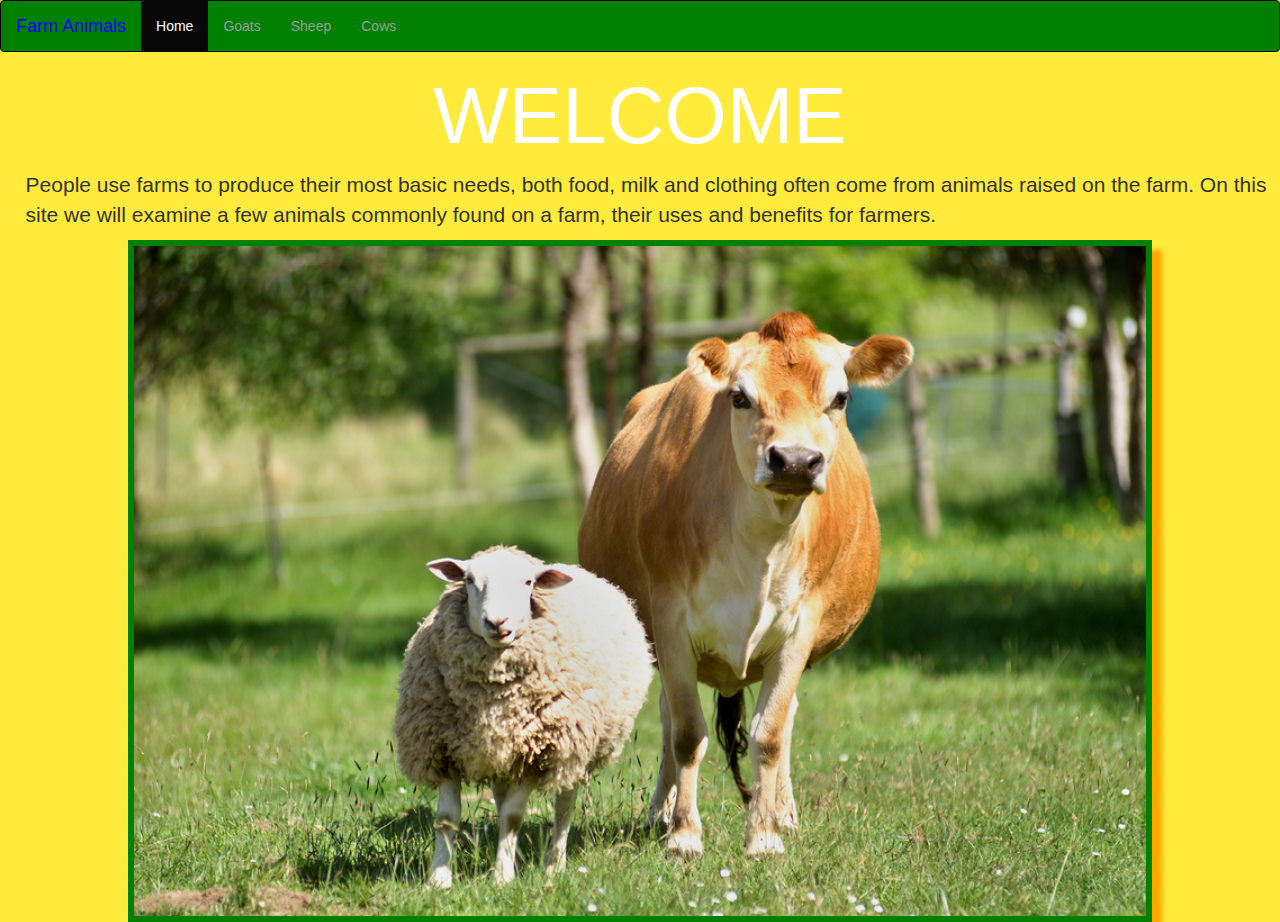
<file: index.html>
<!DOCTYPE html>
<html lang="eng">
<head>
<meta charset="UTF-8">
<title> Home</title>
 <link rel="stylesheet" href="https://maxcdn.bootstrapcdn.com/bootstrap/3.3.7/css/bootstrap.min.css">
  <script src="https://ajax.googleapis.com/ajax/libs/jquery/3.3.1/jquery.min.js"></script>
  <script src="https://maxcdn.bootstrapcdn.com/bootstrap/3.3.7/js/bootstrap.min.js"></script>
  <link rel="stylesheet" href="https://cdnjs.cloudflare.com/ajax/libs/font-awesome/4.7.0/css/font-awesome.min.css">
  <link href="project.css" rel="stylesheet" type="text/css" />
</head>
<body>
	<!--navbar----------------------------------------->
<nav class="navbar navbar-inverse">
  <div class="container-fluid">
    <div class="navbar-header">
      <button type="button" class="navbar-toggle" data-toggle="collapse" data-target="#myNavbar">
        <span class="icon-bar"></span>
        <span class="icon-bar"></span>
        <span class="icon-bar"></span>                        
      </button>
      <a class="navbar-brand" style="color: blue;">Farm Animals</a>
    </div>
    <div class="collapse navbar-collapse" id="myNavbar">
       <ul class="nav navbar-nav">
        <li class="active" ><a href="#">Home</a></li>
        <li><a href="goats.html">Goats</a></li>
        <li><a href="sheep.html">Sheep</a></li>
        <li><a href="cows.html">Cows</a></li>
      </ul>
      
    </div>
  </div>
</nav>
 <!----------end nav-------------------------------> 
 <center>
 <h1 class="glow">WELCOME</h1>
</center>
<p style="font-size: 150%; margin-left: 2%;">  People use farms to produce their most basic needs, both food, milk and clothing often come from animals raised on the farm.
  On this site we will examine a few animals commonly found on a farm, their uses and benefits for farmers.  
</p>

<div class="bigpic">
  <center>
<img id="main" src="farm.jpg" alt="farm"/></a>
</center>
 </div>
 
</body>
</html>
</file>
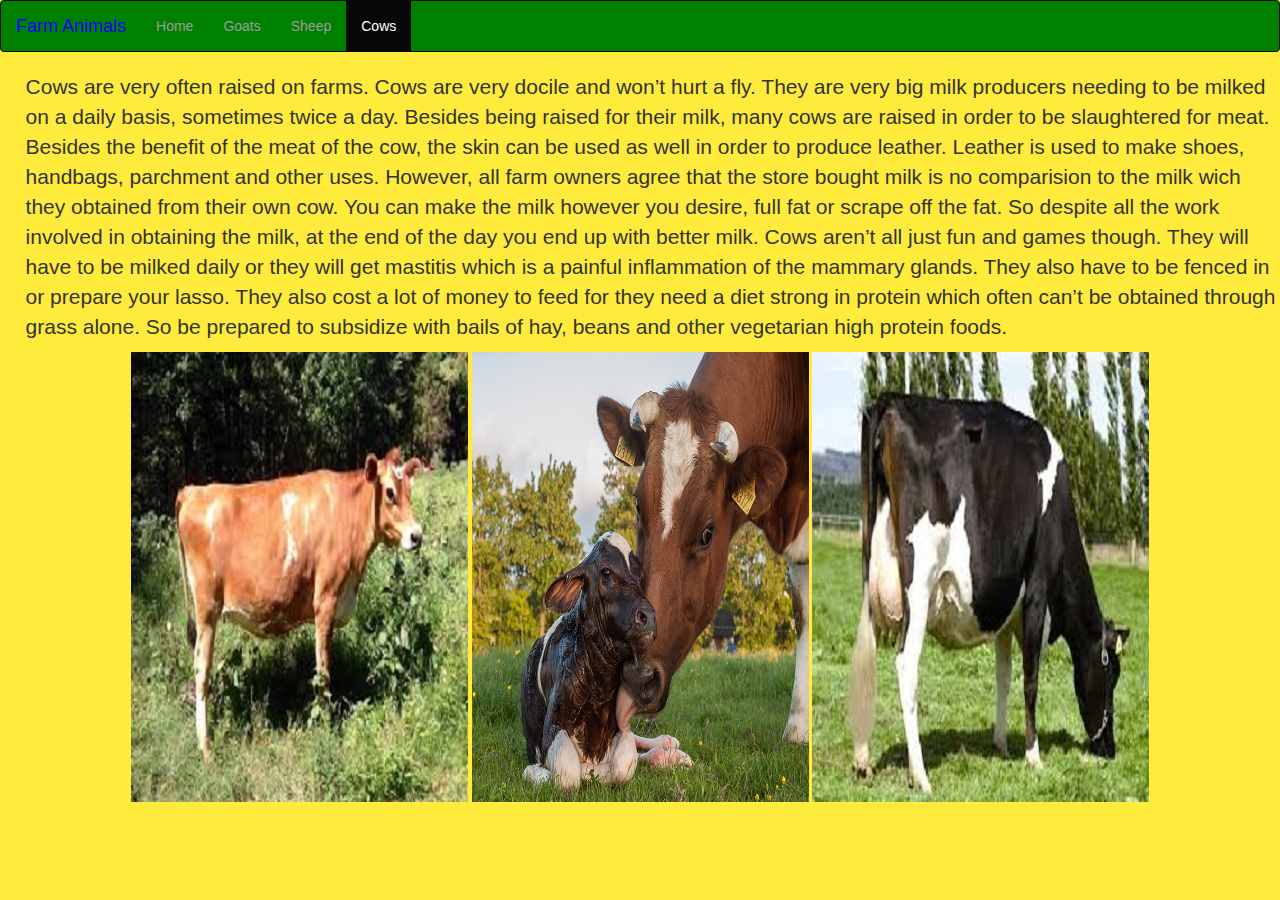
<file: cows.html>
<!DOCTYPE html>
<html lang="eng">
<head>
<meta charset="UTF-8">
<title>Cows</title>
 <link rel="stylesheet" href="https://maxcdn.bootstrapcdn.com/bootstrap/3.3.7/css/bootstrap.min.css">
  <script src="https://ajax.googleapis.com/ajax/libs/jquery/3.3.1/jquery.min.js"></script>
  <script src="https://maxcdn.bootstrapcdn.com/bootstrap/3.3.7/js/bootstrap.min.js"></script>
  <link rel="stylesheet" href="https://cdnjs.cloudflare.com/ajax/libs/font-awesome/4.7.0/css/font-awesome.min.css">
  <link href="project.css" rel="stylesheet" type="text/css" />
</head>
<body>
	<!--navbar----------------------------------------->
<nav class="navbar navbar-inverse">
  <div class="container-fluid">
    <div class="navbar-header">
      <button type="button" class="navbar-toggle" data-toggle="collapse" data-target="#myNavbar">
        <span class="icon-bar"></span>
        <span class="icon-bar"></span>
        <span class="icon-bar"></span>                        
      </button>
      <a class="navbar-brand" style="color: blue;">Farm Animals</a>
    </div>
    <div class="collapse navbar-collapse" id="myNavbar">
       <ul class="nav navbar-nav">
        <li><a href="index.html">Home</a></li>
        <li><a href="goats.html">Goats</a></li>
        <li><a href="sheep.html">Sheep</a></li>
        <li class="active"><a href="#">Cows</a></li>
      </ul>
      
    </div>
  </div>
</nav>
 <!----------end nav-------------------------------> 
  <div class="textcow" style="font-size: 150%; margin-left: 2%;">
    <p>Cows are very often raised on farms.  Cows are very docile and won’t hurt a fly.  They are very big milk producers needing to be milked on a daily basis, sometimes twice a day.  Besides being raised for their milk, many cows are raised in order to be slaughtered for meat.  Besides the benefit of the meat of the cow, the skin can be used as well in order to produce leather.  Leather is used to make shoes, handbags, parchment and other uses.   However, all farm owners agree that the store bought milk is no comparision to the milk wich they obtained from their own cow.  You can make the milk however you desire, full fat or scrape off the fat.  So despite all the work involved in obtaining the milk, at the end of the day you end up with better milk.  Cows aren’t all just fun and games though.  They will have to be milked daily or they will get mastitis which is a painful inflammation of the mammary glands.  They also have to be fenced in or prepare your lasso.  They also cost a lot of money to feed for they need a diet strong in protein which often can’t be obtained through grass alone.  So be prepared to subsidize with bails of hay, beans and other vegetarian high protein foods.</p> 
  </div>
  <div class="cows">
  	<center>
     <img src="bcow.jpg">
     <img src="baby.jpg">
     <img src="cow.jpg">
    </center>
  </div>



</body>
</html>
</file>
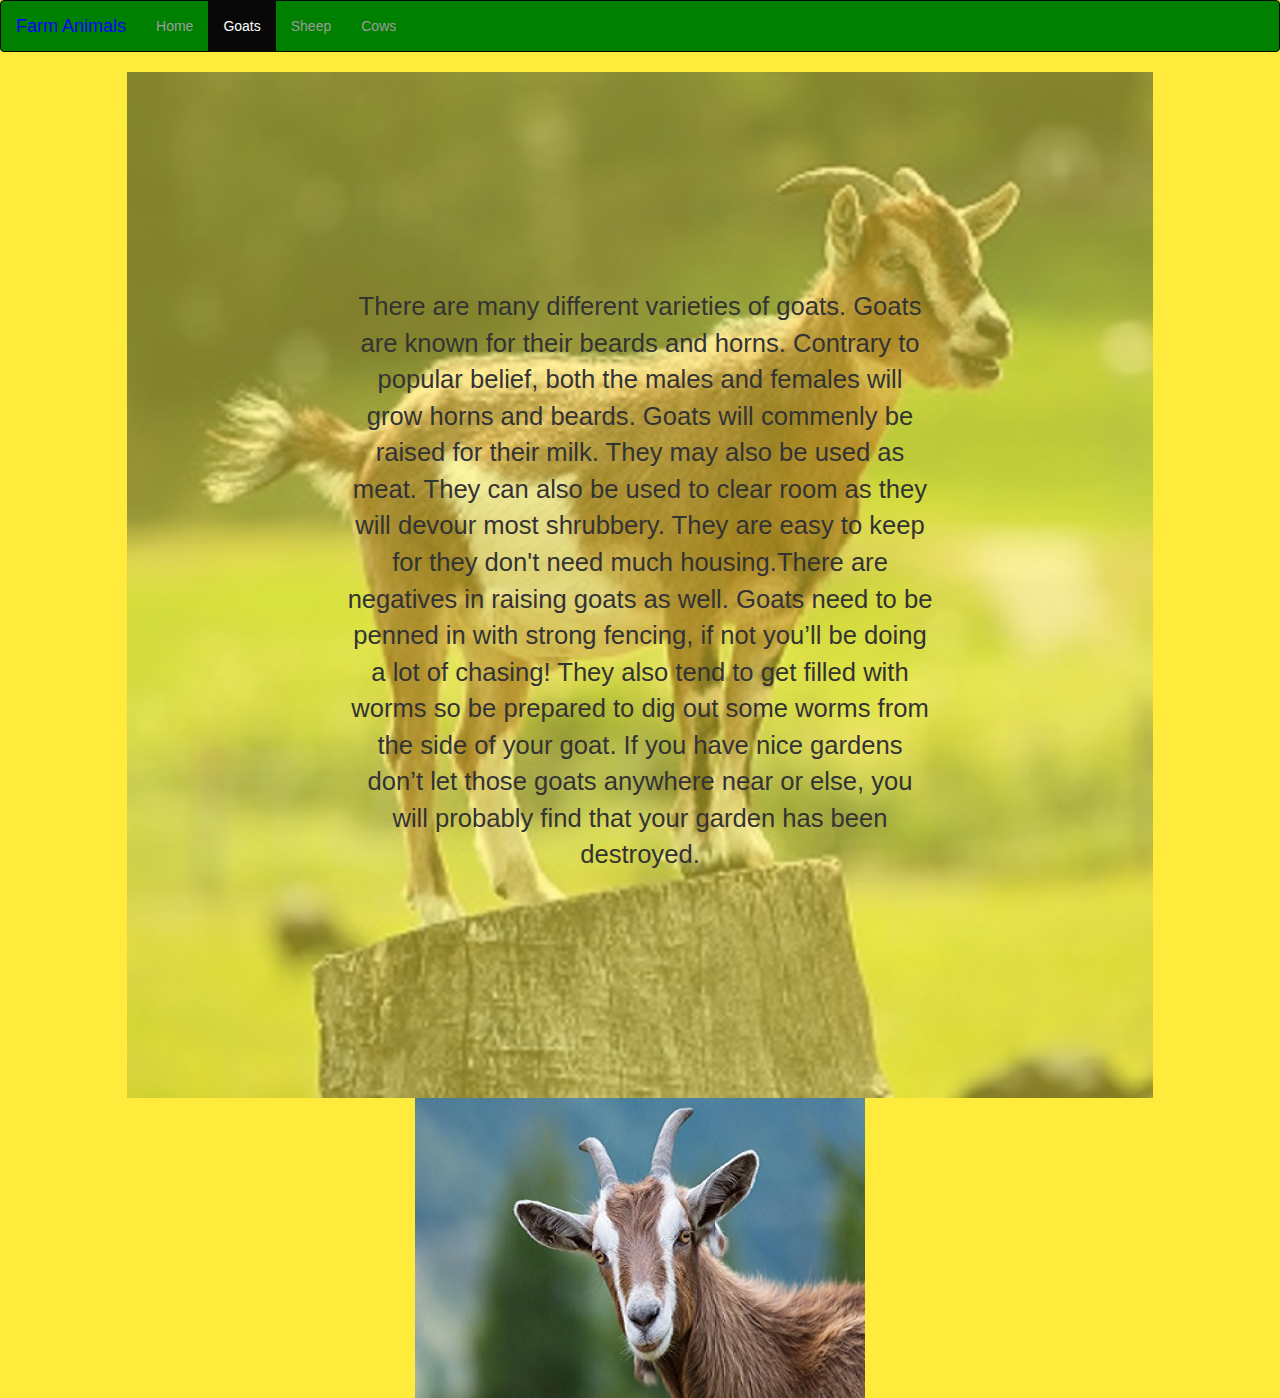
<file: goats.html>
<!DOCTYPE html>
<html lang="eng">
<head>
<meta charset="UTF-8">
<title>Goats</title>
 <link rel="stylesheet" href="https://maxcdn.bootstrapcdn.com/bootstrap/3.3.7/css/bootstrap.min.css">
  <script src="https://ajax.googleapis.com/ajax/libs/jquery/3.3.1/jquery.min.js"></script>
  <script src="https://maxcdn.bootstrapcdn.com/bootstrap/3.3.7/js/bootstrap.min.js"></script>
  <link rel="stylesheet" href="https://cdnjs.cloudflare.com/ajax/libs/font-awesome/4.7.0/css/font-awesome.min.css">
  <link href="project.css" rel="stylesheet" type="text/css" />
</head>
<body>
	<!--navbar----------------------------------------->
<nav class="navbar navbar-inverse">
  <div class="container-fluid">
    <div class="navbar-header">
      <button type="button" class="navbar-toggle" data-toggle="collapse" data-target="#myNavbar">
        <span class="icon-bar"></span>
        <span class="icon-bar"></span>
        <span class="icon-bar"></span>                        
      </button>
      <a class="navbar-brand" style="color: blue;">Farm Animals</a>
    </div>
    <div class="collapse navbar-collapse" id="myNavbar">
       <ul class="nav navbar-nav">
        <li><a href="index.html">Home</a></li>
        <li class="active"><a href="#">Goats</a></li>
        <li><a href="sheep.html">Sheep</a></li>
        <li><a href="cows.html">Cows</a></li>
      </ul>
      
    </div>
  </div>
</nav>
 <!----------end nav-------------------------------> 
 <!--first frame-->
<div class="container">
<img id= "horn" src="goat.jpg" alt="goat"></a>
<div class="center">
<p> There are many different varieties of goats. Goats are known for their beards and horns.  Contrary to popular belief, both the males and females will grow horns and beards. Goats will commenly be raised for their milk.  They may also be used as meat.  They can also be used to clear room as they will devour most shrubbery.  They are easy to keep for they don't need much housing.There are negatives in raising goats as well.  Goats need to be penned in with strong fencing, if not you’ll be doing a lot of chasing!  They also tend to get filled with worms so be prepared to dig out some worms from the side of your goat.  If you have nice gardens don’t let those goats anywhere near or else, you will probably find that your garden has been destroyed.</p>
</div>
</div>
<!--second frame-->
<div class="goat2">
<center>
<a href="#" data-toggle="tooltip" title="Bla-aaaaa!"><img class="img-responsive" src="goatdream.jpg"  alt="horns"></a>
</center>
</div>

<script>
$(document).ready(function(){
  $('[data-toggle="tooltip"]').tooltip();   
});
</script>


</body>
</html>
</file>
<file: project.css>
body{
background-color:#FFEB3B;
}
.navbar-inverse {
    background-color: green;
}
.navbar-nav{
  color: yellow;
}
#main{
   padding: .5%;
  background-color: green;
  box-shadow: 10px 10px 5px orange;
  height: 100%;
  width: 80%;
}
/*home pg.*/
.glow {
  font-size: 80px;
  color: #fff;
  text-align: center;
  -webkit-animation: glow 1s ease-in-out infinite alternate;
  -moz-animation: glow 1s ease-in-out infinite alternate;
  animation: glow 1s ease-in-out infinite alternate;
}

@-webkit-keyframes glow {
  from {
    text-shadow: 0 0 10px orange, 0 0 20px orange, 0 0 30px green, 0 0 40px green, 0 0 50px green, 0 0 60px green, 0 0 70px green;
  }
  
  to {
    text-shadow: 0 0 20px orange, 0 0 30px dodgerblue, 0 0 40px dodgerblue, 0 0 50px dodgerblue, 0 0 60px dodgerblue, 0 0 70px dodgerblue, 0 0 80px dodgerblue;
  }
}

/*goats pg. */ 
.container{
  position: relative;
  text-align: center;
  font-size: 2vw;
}

.center {
  position: absolute;
  top: 50%;
  left: 50%;
  transform: translate(-50%, -50%);
}
#horn{
  filter: opacity(50%);
  height: 40%;
  width: 90%;
}
 .box2{
   width:100%;
   margin-top: 20%; 
   
 }
 
 /*sheep pg.*/
 .sheeptext{
   font-size: 150%;
 }
 .scontainer {
  position: relative;
  width: 50%;
}

.image {
  display: block;
  width: 100%;
  height: auto;
}

.overlay {
  position: absolute;
  bottom: 100%;
  left: 0;
  right: 0;
  background-color: green;
  opacity: .5;
  overflow: hidden;
  width: 100%;
  height:0;
  transition: .5s ease;
}

.scontainer:hover .overlay {
  bottom: 0;
  height: 100%;
  margin-left: 2%;
}

#text {
  color: red;
  opacity: 1;
  font-size: 200%;
  position: absolute;
  top: 50%;
  left: 50%;
  -webkit-transform: translate(-50%, -50%);
  -ms-transform: translate(-50%, -50%);
  transform: translate(-50%, -50%);
  text-align: center;
}
</file>
